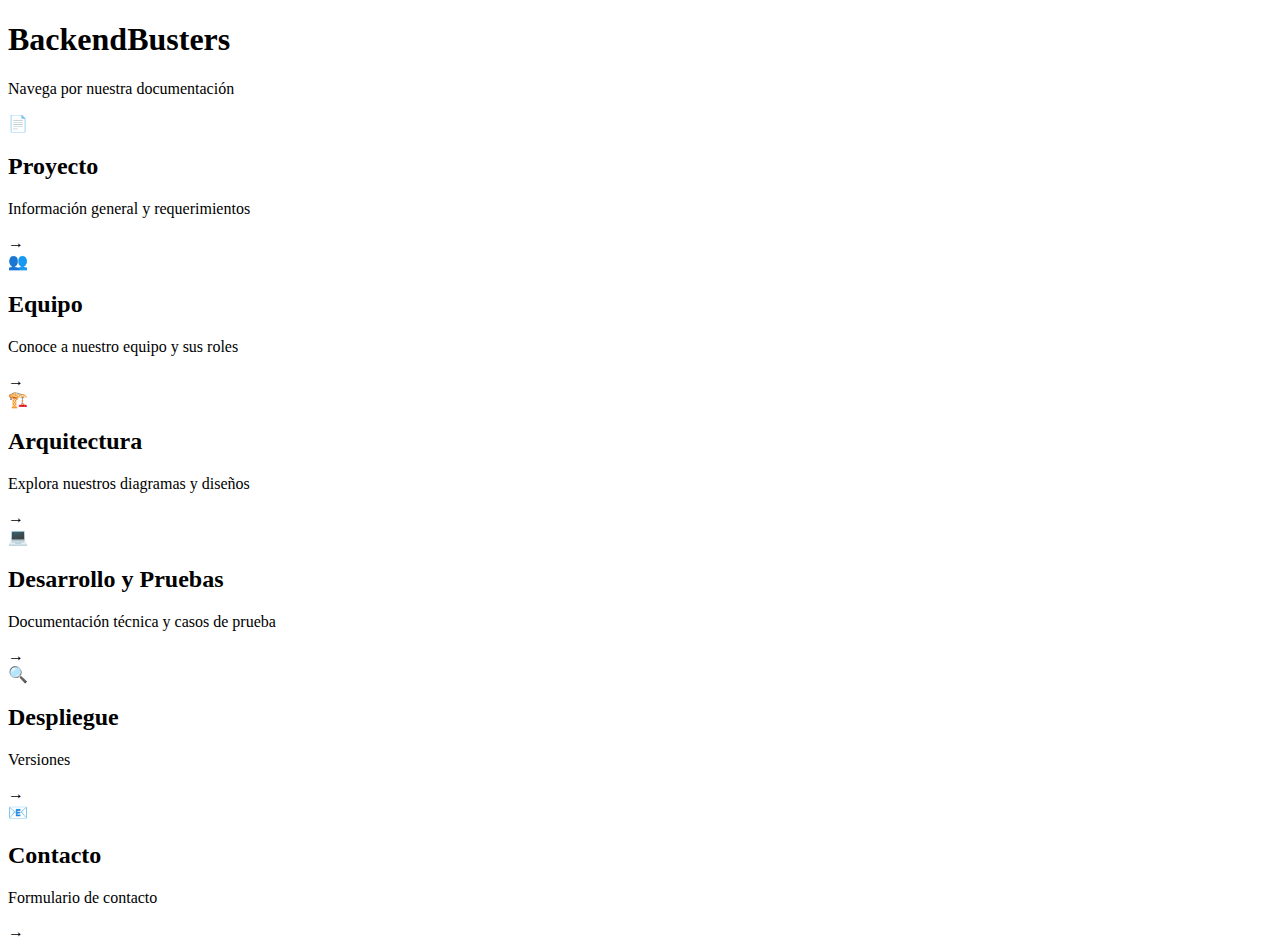
<file: src/main/resources/templates/index.html>
<!DOCTYPE html>
<html xmlns:th="http://www.thymeleaf.org" lang="es">
<head>
    <!-- METADATOS -->
    <meta charset="UTF-8">
    <meta name="viewport" content="width=device-width, initial-scale=1.0">
    <meta name="author" content="Team BackendBusters">
    <meta name="keywords" content="BackendBusters, Documentación, Proyecto Final, Equipo, Arquitectura, Desarrollo, Pruebas">
    <meta name="description" content="BackendBusters - Documentación del Proyecto Final">
    <!-- LINK CSS -->
    <link rel="stylesheet" th:href="@{/styles/index.css}">
    <link rel="stylesheet" th:href="@{/styles/footer.css}">
    <title>BackendBusters - Inicio</title>
</head>
<body>
        <!-- HEADER -->
        <header class="hero">
            <h1>BackendBusters</h1>
            <p>Navega por nuestra documentación</p>
        </header>

        <!-- MAIN -->
        <main class="main-container">
                <!-- Sección Información del Proyecto -->
            <a class="section-item" th:href="@{/pages/proyecto}">
                <div class="icon-container">
                    <span class="icon">📄</span>
                </div>
                <div class="content">
                    <h2>Proyecto</h2>
                    <p>Información general y requerimientos</p>
                </div>
                <div class="arrow">→</div>
            </a>
            <!-- Sección Equipo -->
            <a class="section-item" th:href="@{/pages/team}">
                <div class="icon-container">
                    <span class="icon">👥</span>
                </div>
                <div class="content">
                    <h2>Equipo</h2>
                    <p>Conoce a nuestro equipo y sus roles</p>
                </div>
                <div class="arrow">→</div>
            </a>

            <!-- Sección Arquitectura -->
            <a class="section-item" th:href="@{/pages/arquitectura}">
                <div class="icon-container">
                    <span class="icon">🏗️</span>
                </div>
                <div class="content">
                    <h2>Arquitectura</h2>
                    <p>Explora nuestros diagramas y diseños</p>
                </div>
                <div class="arrow">→</div>
            </a>

            <!-- Sección Desarrollo -->
            <a class="section-item" th:href="@{/pages/desarrollo}">
                <div class="icon-container">
                    <span class="icon">💻</span>
                </div>
                <div class="content">
                    <h2>Desarrollo y Pruebas</h2>
                    <p>Documentación técnica y casos de prueba</p>
                </div>
                <div class="arrow">→</div>
            </a>

            <!-- Sección Pruebas -->
            <a class="section-item" th:href="@{/pages/despliegue}">
                <div class="icon-container">
                    <span class="icon">🔍</span>
                </div>
                <div class="content">
                    <h2>Despliegue</h2>
                    <p>Versiones</p>
                </div>
                <div class="arrow">→</div>
            </a>

            <!-- Sección Contacto -->
            <a class="section-item" th:href="@{/pages/contactanos}">
                <div class="icon-container">
                    <span class="icon">📧</span>
                </div>
                <div class="content">
                    <h2>Contacto</h2>
                    <p>Formulario de contacto</p>
                </div>
                <div class="arrow">→</div>
            </a>
        </main>
        <!-- FOOTER -->
        <div th:replace="~{fragments/footer :: footer}"></div>
</body>
</html>
</file>
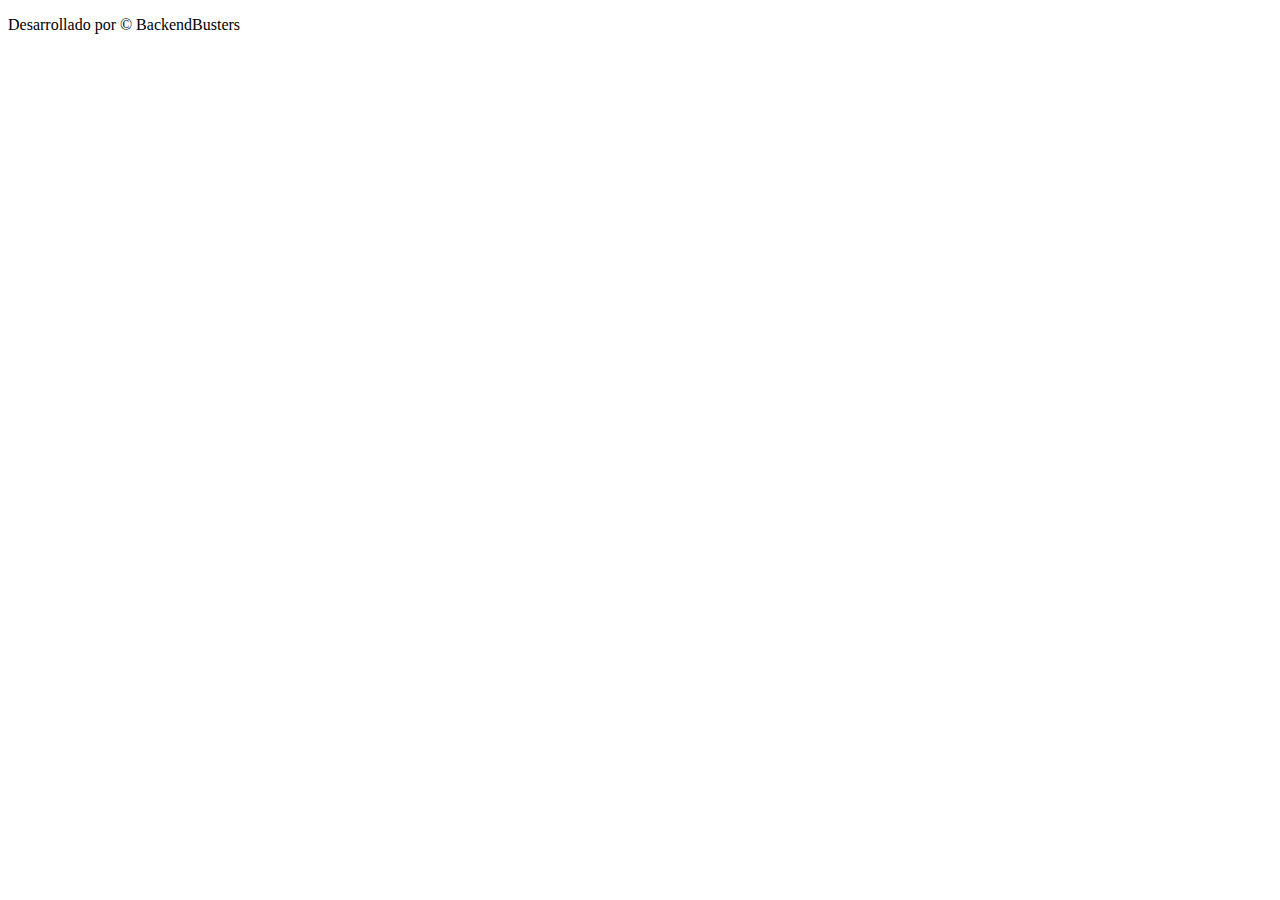
<file: src/main/resources/templates/fragments/footer.html>
<!DOCTYPE html>
<html xmlns:th="http://www.thymeleaf.org" lang="es">
<head>
    <link rel="stylesheet" th:href="@{/styles/footer.css}">
</head>
<body>
    <footer th:fragment="footer" class="footer">
        <p>Desarrollado por &copy; BackendBusters</p>
    </footer>
</body>
</html>
</file>
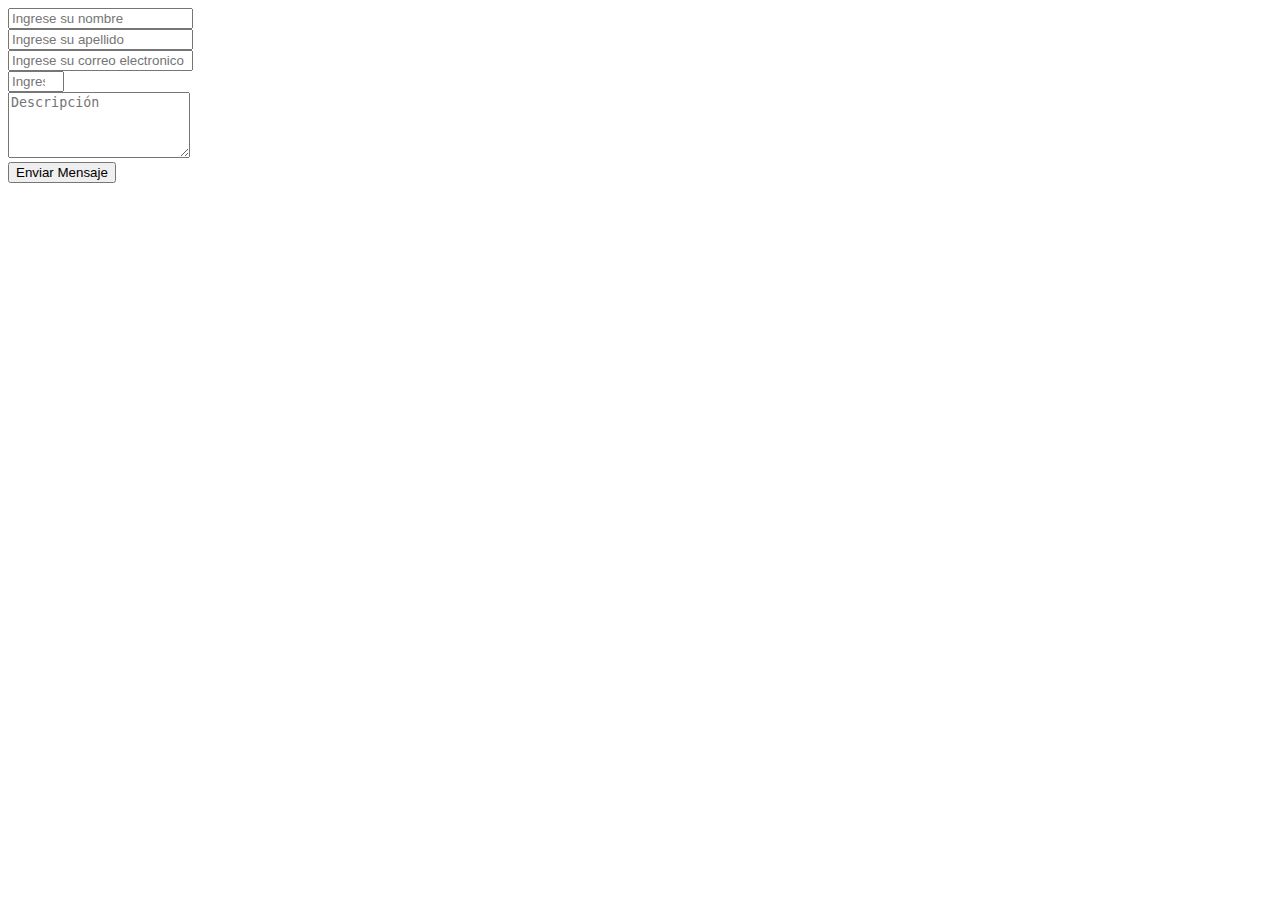
<file: src/main/resources/templates/pages/contactanos.html>
<!DOCTYPE html>
<html xmlns:th="http://www.thymeleaf.org" lang="es">
<head>
    <!-- METADATOS -->
    <meta charset="UTF-8">
    <meta name="viewport" content="width=device-width, initial-scale=1.0">
    <meta name="author" content="Team WikiGroup">
    <meta name="keywords" content="WikiGroup, Documentación, Proyecto Final, Equipo, Arquitectura, Desarrollo, Pruebas">
    <meta name="description" content="WikiGroup - Documentación del Proyecto Final">
    <!-- LINK CSS -->
    <link rel="stylesheet" th:href="@{/styles/menu.css}">
    <link rel="stylesheet" th:href="@{/styles/footer.css}">
    <link rel="stylesheet" th:href="@{/styles/contactanos.css}">
    <title>BackendBusters - Contacto</title>
</head>
<body>
        <!-- HEADER -->
        <div th:replace="~{fragments/menu :: header}"></div>

        <!-- MAIN -->
<!-- MAIN -->
        <main class="main-container">
            <section class="form-wrapper">

                <!-- Elementos decorativos -->
                <div class="blob blob-1"></div>
                <div class="blob blob-2"></div>
                <div class="blob blob-3"></div>
                <!-- Formulario -->
                <form class="contact-form" id="contactForm" th:action="@{/pages/guardarContacto}" method="POST" th:object="${formulario}" novalidate>
                    <div class="form-grid">
                        <!-- Nombres -->
                        <div class="form-group">
                            <div class="input-container">
                                <input type="text" id="nombres" name="nombres" maxlength="100" th:field="*{NOMBRE}" required placeholder="Ingrese su nombre">
                                <div class="focus-bg"></div>
                            </div>
                        </div>

                        <!-- Apellidos -->
                        <div class="form-group">
                            <div class="input-container">
                                <input type="text" id="apellidos" name="apellidos" maxlength="100" th:field="*{APELLIDO}" required placeholder="Ingrese su apellido">
                                <div class="focus-bg"></div>
                            </div>
                        </div>

                        <!-- Correo -->
                        <div class="form-group">
                            <div class="input-container">
                                <input type="email" id="correo" name="correo" maxlength="100" th:field="*{CORREO}" required placeholder="Ingrese su correo electronico">
                                <div class="focus-bg"></div>
                            </div>
                        </div>

                        <!-- Semestre -->
                        <div class="form-group">
                            <div class="input-container">
                                <input type="number" id="semestre" name="semestre" min="0" max="16" th:field="*{SEMESTRE}" required placeholder="Ingrese su semestre actual">
                                <div class="focus-bg"></div>
                            </div>
                        </div>
                    </div>

                    <!-- Descripción -->
                    <div class="form-group">
                        <div class="input-container">
                            <textarea id="descripcion" name="descripcion" rows="4" th:field="*{MENSAJE}" required placeholder="Descripción"></textarea>
                            <div class="focus-bg"></div>
                        </div>
                    </div>

                    <!-- Botón -->
                    <div class="button-container">
                        <button type="submit">Enviar Mensaje</button>
                    </div>
                </form>
            </section>
        </main>
        <!-- FOOTER -->
        <div th:replace="~{fragments/footer :: footer}"></div>
        <script th:src="@{/scripts/contactanos.js}"></script>

</body>
</html>
</file>
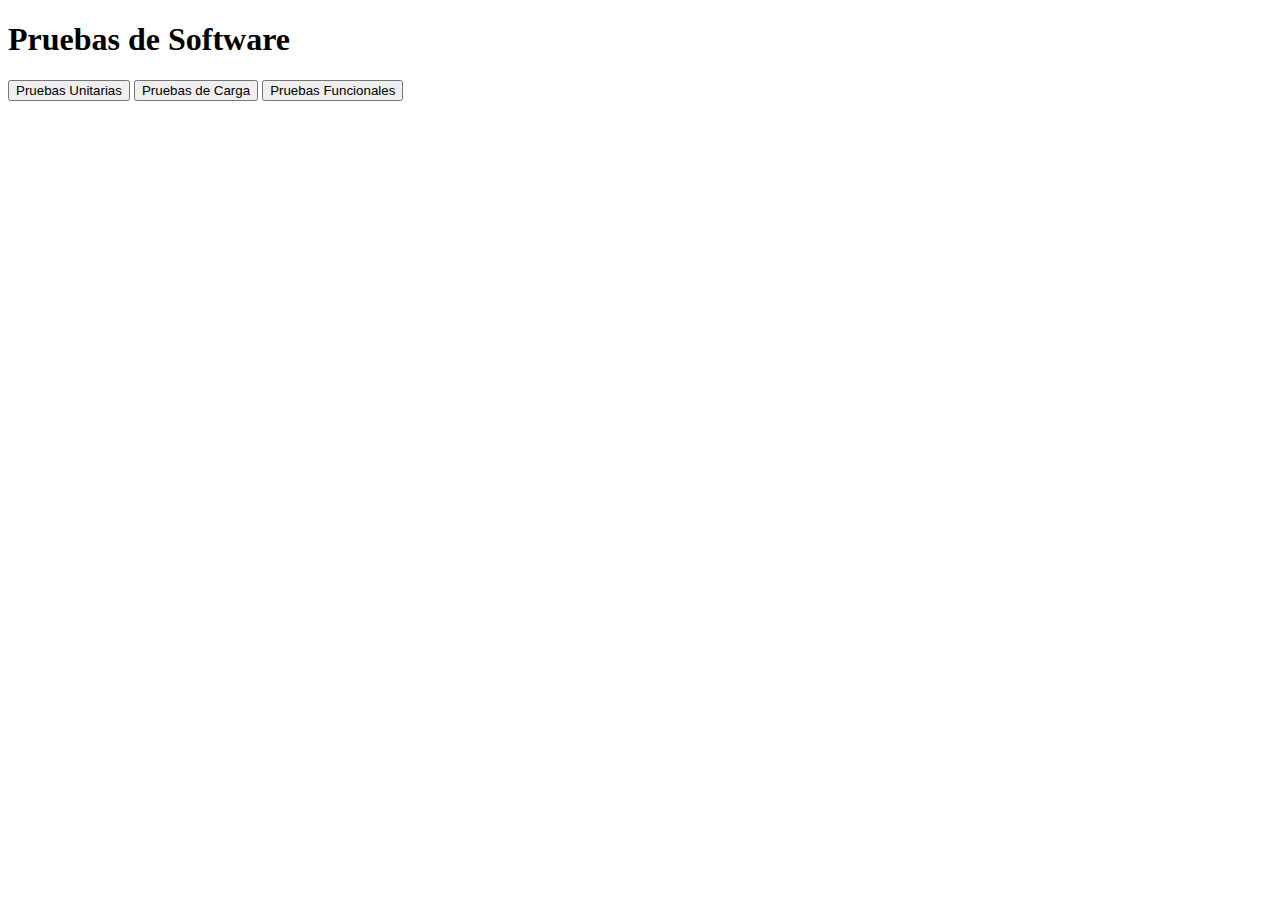
<file: src/main/resources/templates/pages/desarrolloYPruebas.html>
<!DOCTYPE html>
<html xmlns:th="http://www.thymeleaf.org" lang="es">
<head>
    <!-- METADATOS -->
    <meta charset="UTF-8">
    <meta name="viewport" content="width=device-width, initial-scale=1.0">
    <meta name="author" content="Team WikiGroup">
    <meta name="keywords" content="WikiGroup, Documentación, Proyecto Final, Equipo, Arquitectura, Desarrollo, Pruebas">
    <meta name="description" content="WikiGroup - Documentación del Proyecto Final">
    <!-- LINK CSS -->
    <link rel="stylesheet" th:href="@{/styles/desarrollo.css}">
    <link rel="stylesheet" th:href="@{/styles/menu.css}">
    <link rel="stylesheet" th:href="@{/styles/footer.css}">
    <title>BackendBusters - Desarrollo</title>
</head>
<body>
    <!-- HEADER -->
    <div th:replace="~{fragments/menu :: header}"></div>

    <!-- MAIN -->
    <main class="main-container">
        <section class="test-section">
            <h1>Pruebas de Software</h1>
            <div class="tabs">
                <button class="tab-btn active" data-type="unit">Pruebas Unitarias</button>
                <button class="tab-btn" data-type="load">Pruebas de Carga</button>
                <button class="tab-btn" data-type="functional">Pruebas Funcionales</button>
            </div>
            <div id="testContent" class="test-container"></div>
        </section>
    </main>

    <!-- FOOTER -->
    <div th:replace="~{fragments/footer :: footer}"></div>
    <script th:src="@{/scripts/desarrolloYPruebas.js}"></script>
</body>
</html>
</file>
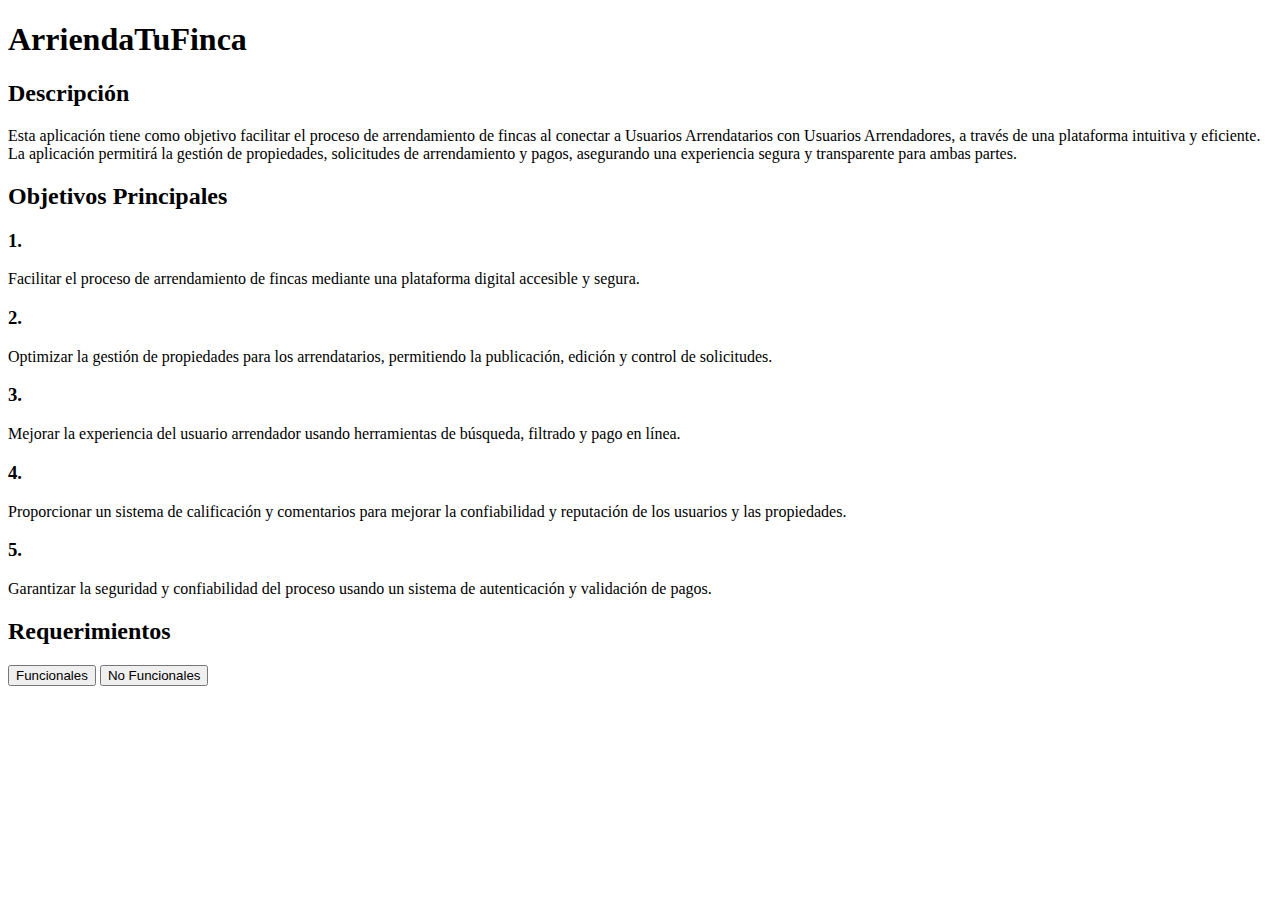
<file: src/main/resources/templates/pages/proyecto.html>
<!DOCTYPE html>
<html xmlns:th="http://www.thymeleaf.org" lang="es">
<head>
    <!-- METADATOS -->
    <meta charset="UTF-8">
    <meta name="viewport" content="width=device-width, initial-scale=1.0">
    <meta name="author" content="Team WikiGroup">
    <meta name="keywords" content="WikiGroup, Documentación, Proyecto Final, Equipo, Arquitectura, Desarrollo, Pruebas">
    <meta name="description" content="WikiGroup - Documentación del Proyecto Final">
    <!-- LINK CSS -->
    <link rel="stylesheet" th:href="@{/styles/menu.css}">
    <link rel="stylesheet" th:href="@{/styles/footer.css}">
    <link rel="stylesheet" th:href="@{/styles/proyecto.css}">
    <title>BackendBusters - Proyecto</title>
</head>
<body>
        <!-- HEADER -->
        <div th:replace="~{fragments/menu :: header}"></div>


        <!-- MAIN -->
        <main class="main-container">
            <!-- Sección: ¿Qué es? -->
            <section class="intro-section">
                <h1>ArriendaTuFinca</h1>
                
                <div class="info-card">
                    <h2>Descripción</h2>
                    <p>Esta aplicación tiene como objetivo facilitar el proceso de arrendamiento de fincas al conectar a Usuarios Arrendatarios con Usuarios Arrendadores, a través de una plataforma intuitiva y eficiente. La aplicación permitirá la gestión de propiedades, solicitudes de arrendamiento y pagos, asegurando una experiencia segura y transparente para ambas partes.</p>
                </div>
            </section>
        
            <!-- Sección: Objetivos y Requisitos -->
            <section class="goals-requirements">
                <!-- Objetivos -->
                <div class="card objectives">
                    <h2>Objetivos Principales</h2>
                    <div class="objectives-list" id="objectivesList">
                        <div class="objective-item">
                            <h3>1.</h3>
                            <p>Facilitar el proceso de arrendamiento de fincas mediante una plataforma digital accesible y segura.</p>
                        </div>
                        <div class="objective-item">
                            <h3>2.</h3>
                            <p>Optimizar la gestión de propiedades para los arrendatarios, permitiendo la publicación, edición y control de solicitudes.</p>
                        </div>
                        <div class="objective-item">
                            <h3>3.</h3>
                            <p>Mejorar la experiencia del usuario arrendador usando herramientas de búsqueda, filtrado y pago en línea.</p>
                        </div>
                        <div class="objective-item">
                            <h3>4.</h3>
                            <p>Proporcionar un sistema de calificación y comentarios para mejorar la confiabilidad y reputación de los usuarios y las propiedades.</p>
                        </div>
                        <div class="objective-item">
                            <h3>5.</h3>
                            <p>Garantizar la seguridad y confiabilidad del proceso usando un sistema de autenticación y validación de pagos.</p>
                        </div>
                    </div>
                </div>
        
                <!-- Requisitos -->
                <div class="card requirements">
                    <h2>Requerimientos</h2>
                    <div class="requirements-tabs">
                        <button class="tab-btn active" data-type="functional">Funcionales</button>
                        <button class="tab-btn" data-type="nonfunctional">No Funcionales</button>
                    </div>
                    
                    <div class="requirements-content" id="requirementsContent">
                        <!-- El contenido se llenará con JavaScript -->
                    </div>
                </div>
            </section>
        </main>
        <!-- FOOTER -->
        <div th:replace="~{fragments/footer :: footer}"></div>
        <script th:src="@{/scripts/proyecto.js}"></script>

</body>
</html>
</file>
